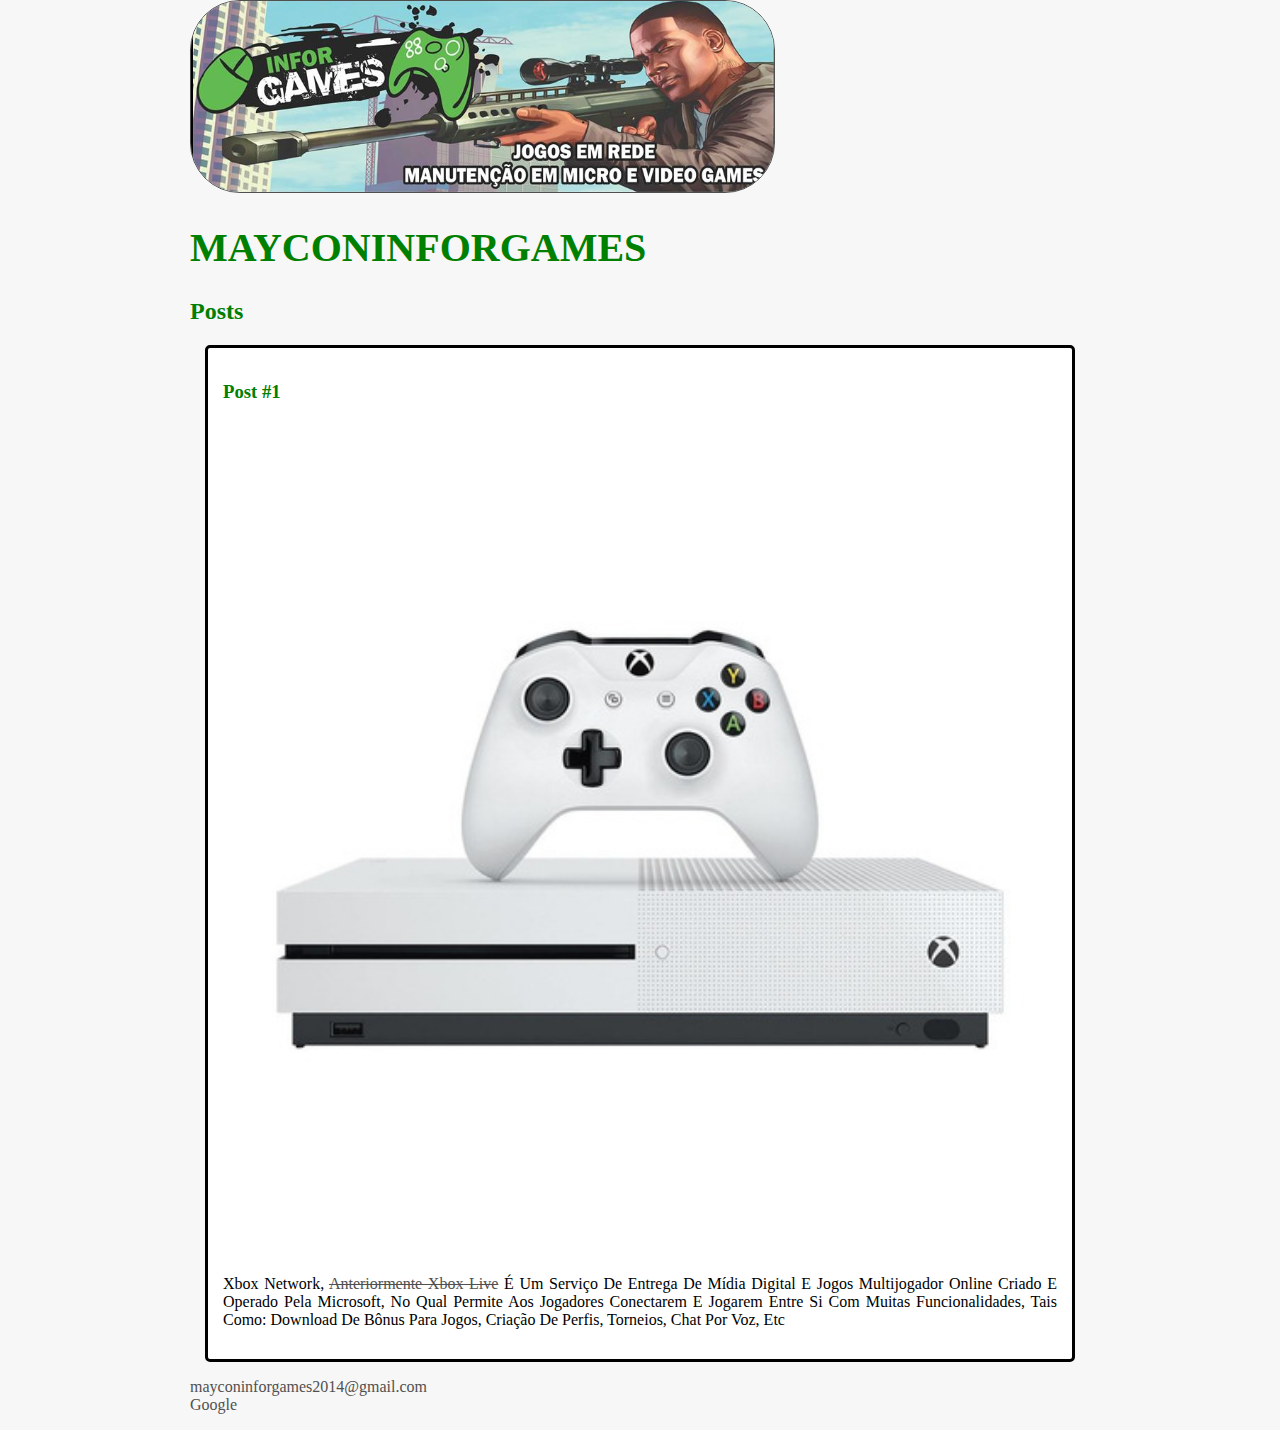
<file: HTML CSS3/index.html>
<!DOCTYPE html>
<html>
    <head>
        <meta charset="utf-8">
        <title>MayconInforGames</title>
        <link rel="stylesheet" href="style.css">
    </head>
    <body>
        <header>
            <img src="logo.png" alt="Ilustração da capa" class="photo">
            <h1 id="title">MayconInforGames</h1>
        </header>
        <section>
            <header>
                <h2 class="subtitle">Posts</h2>
            </header>
            <article class="post">
                <header>
                    <h3 class="post_title">Post #1</h3>
                    <img src="logo_xbox.jpg" alt="Logo Xbox One S" class="post_image">
                </header>
                <p class="post_content">
                    Xbox network, <a href="https://www.xbox.com/pt-BR" target="_blank"> anteriormente Xbox Live</a> é um serviço de entrega de mídia digital e jogos multijogador 
                    online criado e operado pela Microsoft, <a href="mailto:mayconinforgames2014@gmail.com"></a> no qual permite aos jogadores conectarem e jogarem entre si com muitas funcionalidades, 
                    tais como: download de bônus para jogos, criação de perfis, torneios, chat por voz, etc
                </p>
            </article>
        </section>
        <footer>
            <ul class="contacts_lists">
                <li>
                    <a href="mailto:mayconinforgames2014@gmail.com">mayconinforgames2014@gmail.com</a>
                </li>
                <li>
                    <a href="www.google.com" target="_blank">Google</a>
                </li>
            </ul>
        </footer>
    </body>
</html>
</file>
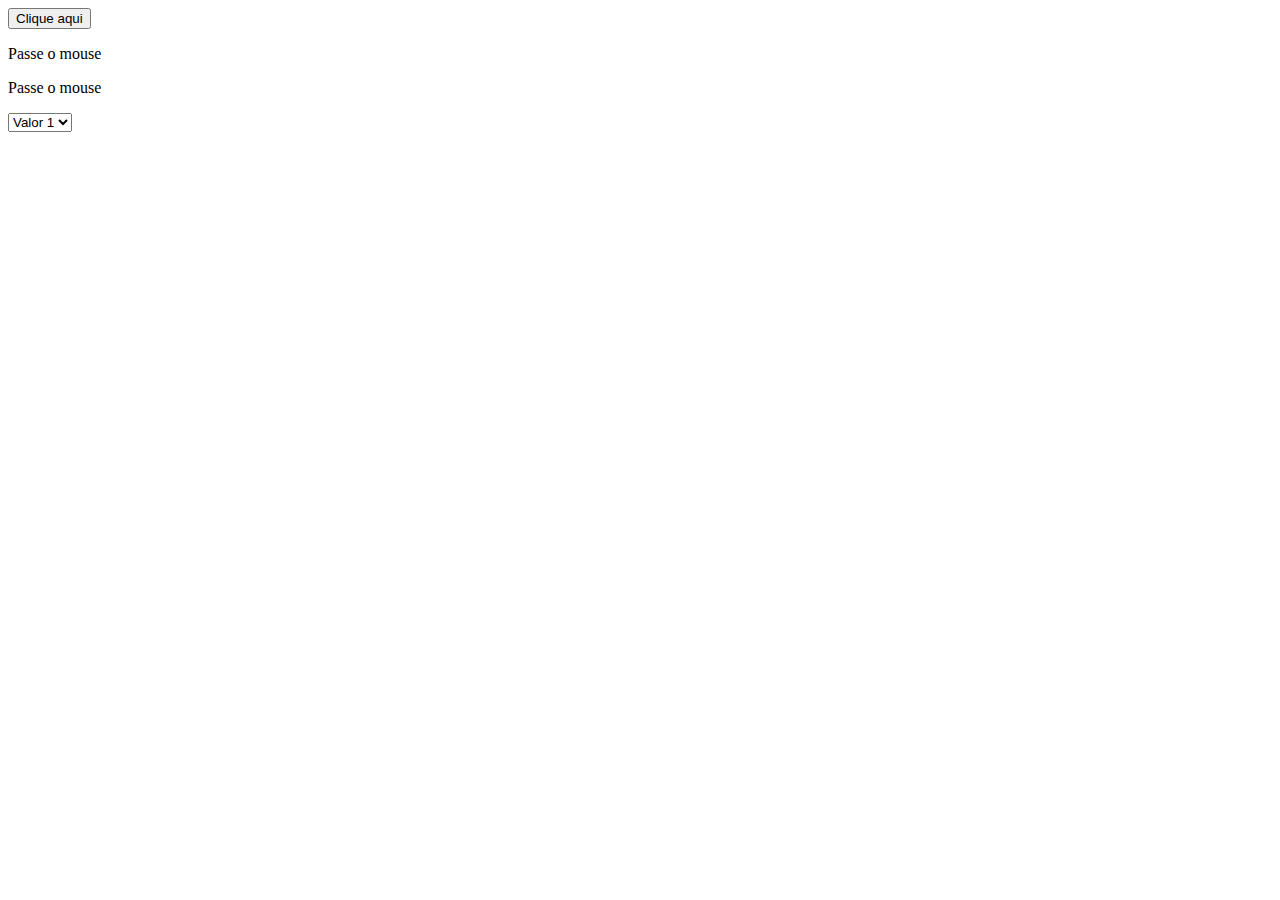
<file: Programacao Internet JavaScript/index.html>
<!DOCTYPE html>
<html lang="pt-br">
    <header>
        <title>Minha página</title>
        <meta charset="utf-8"> 
        <script type="text/javascript" src="js/main-funcao.js"></script>
    </header>
    <body onload="load()">
        <button type="button" onclick="clicou()">Clique aqui</button>
        <p id="agradecimento" onclick="redirecionar()"></p>
        <p onmouseover="trocar(this)" onmouseout="voltar(this)">Passe o mouse</p>
        <p onmouseover="trocar(this)" onmouseout="voltar(this)">Passe o mouse</p>
        <select onchange="funcaoChange(this)">
            <option value="1">Valor 1</option>
            <option value="2">valor 2</option>
            <option value="3">Valor 3</option>
        </select>
    </body>
</html>
</file>
<file: HTML CSS3/style.css>
body {
    background: #f7f7f7;
    font-family: Verdana;
    max-width: 900px;
    margin: auto;
}

.photo {
    border: 1px solid #505050;
    border-radius: 50px;
}

#title, .subtitle, .post_title {
    color: green;
}

#title {
    font-size: 40px;
    text-transform: uppercase;
}

a {
    text-decoration: line-through;
    color: #505050;
}

post_title {
    font-size: 16px;
    font-style: italic;
    margin: 0;
    margin-bottom: 15px;
}

.post {
    background: #fff;
    padding: 15px;
    border: 3px solid #000;
    margin: 15px;
    border-radius: 5px;
}

.post_content {
    margin: 0;
    margin-bottom: 15px;
    text-transform: capitalize;
    text-align: justify;
}

.post_image {
    margin-bottom: 15px;
    width: 100%;
}

.contacts_lists {
    list-style-type: none;
    padding-left: 0;
}

.contacts_lists li a {
    text-decoration: none;
}
</file>
